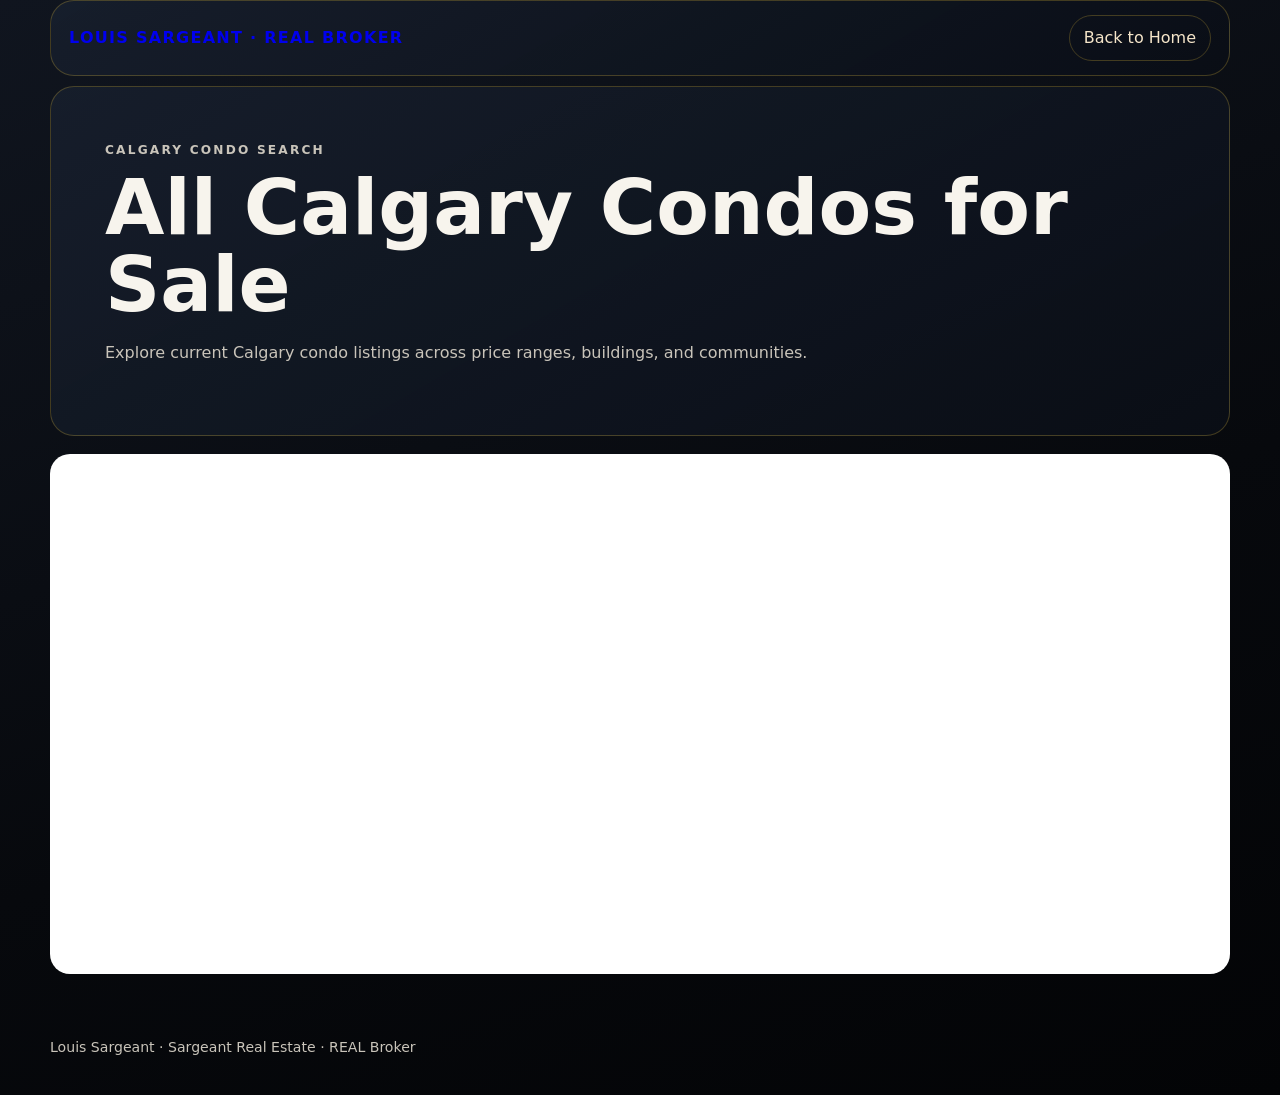
<file: personal-landing-page/all-calgary-condos.html>
<!DOCTYPE html><html lang="en-CA"><head><meta charset="UTF-8"><meta name="viewport" content="width=device-width,initial-scale=1"><meta name="description" content="Browse Calgary condos for sale with Louis Sargeant, Calgary REALTOR® with REAL Broker."><link rel="canonical" href="https://sargeantrealestate.com/personal-test/all-calgary-condos.html"><title>Calgary Condos for Sale | Louis Sargeant</title><style>:root{--gold:#d4af37;--gold-light:#f5e5c9;--text:#f7f4ed;--muted:#c9c4ba;--line:rgba(212,175,55,.28);--max:1180px}*{box-sizing:border-box}body{margin:0;color:var(--text);font-family:Inter,system-ui,sans-serif;background:linear-gradient(160deg,#10151f,#07090d 58%,#030406);line-height:1.6}.wrap{width:min(calc(100% - 28px),var(--max));margin:auto}.glass{background:linear-gradient(150deg,rgba(23,31,45,.9),rgba(10,14,22,.96));border:1px solid var(--line);border-radius:24px}header{margin:14px auto;padding:14px 18px;display:flex;justify-content:space-between;align-items:center;gap:16px}.brand{text-decoration:none;font-weight:800;letter-spacing:.08em;text-transform:uppercase}.back{text-decoration:none;color:var(--gold-light);border:1px solid var(--line);padding:9px 14px;border-radius:999px}main{padding:10px 0 40px}.hero{padding:clamp(28px,5vw,54px);margin-bottom:18px}.eyebrow{color:var(--gold);text-transform:uppercase;letter-spacing:.18em;font-weight:800;font-size:.76rem;margin:0 0 10px}h1{font-size:clamp(2.5rem,6vw,5rem);line-height:1;margin:0}.hero p{color:var(--muted);max-width:760px}.listing{background:#fff;border-radius:20px;padding:14px;min-height:520px;overflow:hidden}footer{padding:22px 0 36px;color:var(--muted);font-size:.88rem}</style></head><body><header class="wrap glass"><a class="brand" href="index.html">Louis Sargeant · REAL Broker</a><a class="back" href="index.html">Back to Home</a></header><main class="wrap"><section class="hero glass"><p class="eyebrow">Calgary Condo Search</p><h1>All Calgary Condos for Sale</h1><p>Explore current Calgary condo listings across price ranges, buildings, and communities.</p></section><section class="listing"><script src="https://idx.myrealpage.com/wps/rest/67196/l/showcase/v2/129902/in.js" async id="mrp-showcase-script-129902"></script></section></main><footer class="wrap">Louis Sargeant · Sargeant Real Estate · REAL Broker</footer></body></html>
</file>
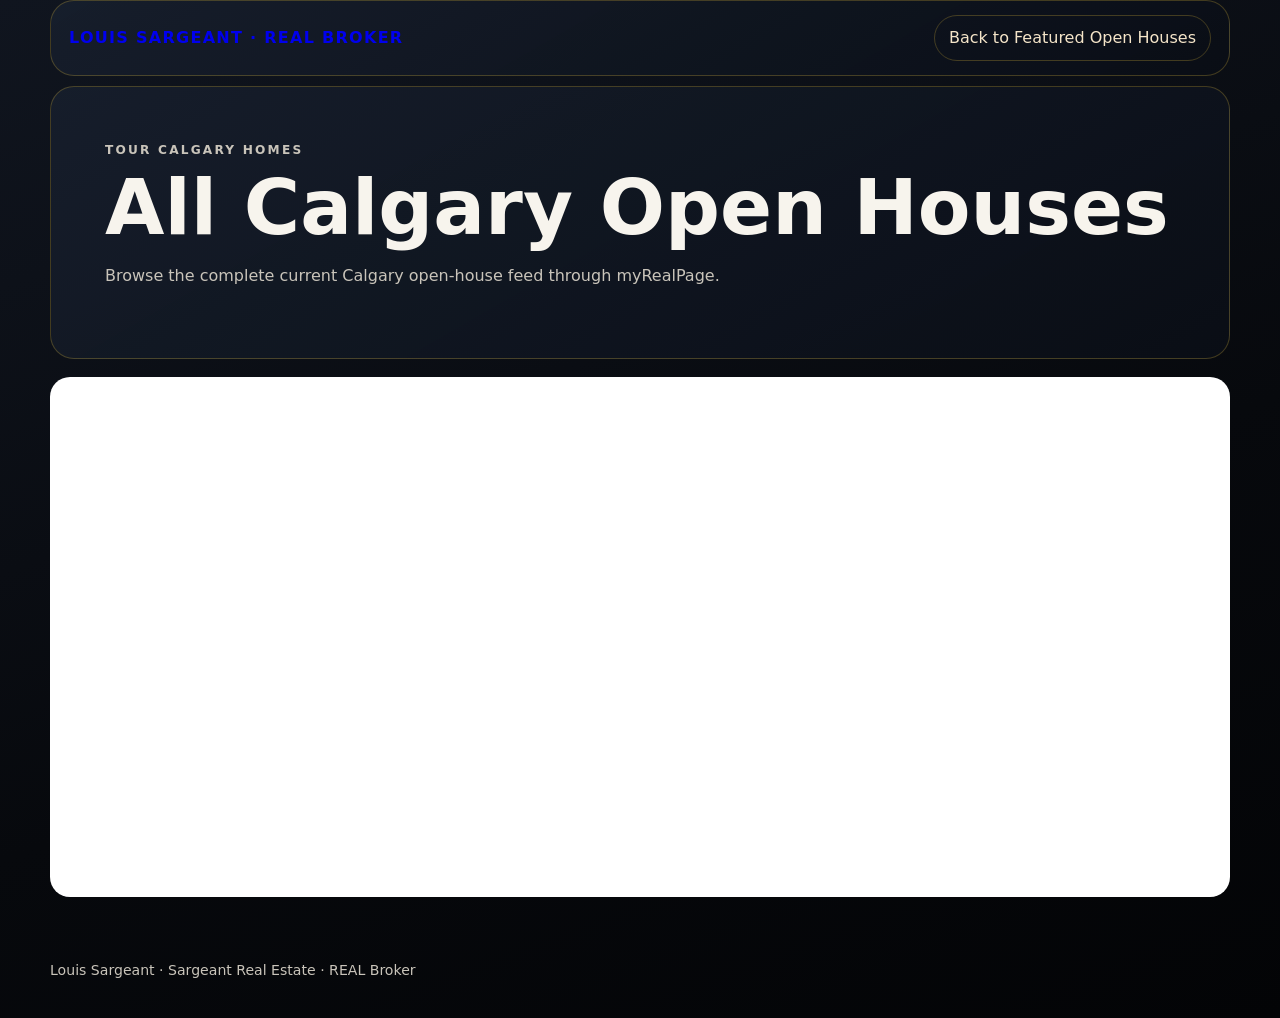
<file: personal-landing-page/all-calgary-open-houses.html>
<!DOCTYPE html><html lang="en-CA"><head><meta charset="UTF-8"><meta name="viewport" content="width=device-width,initial-scale=1"><meta name="description" content="Browse all current Calgary open houses with Louis Sargeant, Calgary REALTOR® with REAL Broker."><link rel="canonical" href="https://sargeantrealestate.com/personal-test/all-calgary-open-houses.html"><title>All Calgary Open Houses | Louis Sargeant</title><style>:root{--bg:#07090d;--panel:#111722;--gold:#d4af37;--gold-light:#f5e5c9;--text:#f7f4ed;--muted:#c9c4ba;--line:rgba(212,175,55,.28);--max:1180px}*{box-sizing:border-box}body{margin:0;color:var(--text);font-family:Inter,system-ui,sans-serif;background:linear-gradient(160deg,#10151f,#07090d 58%,#030406);line-height:1.6}.wrap{width:min(calc(100% - 28px),var(--max));margin:auto}.glass{background:linear-gradient(150deg,rgba(23,31,45,.9),rgba(10,14,22,.96));border:1px solid var(--line);border-radius:24px}header{margin:14px auto;padding:14px 18px;display:flex;justify-content:space-between;align-items:center;gap:16px}.brand{text-decoration:none;font-weight:800;letter-spacing:.08em;text-transform:uppercase}.back{text-decoration:none;color:var(--gold-light);border:1px solid var(--line);padding:9px 14px;border-radius:999px}main{padding:10px 0 40px}.hero{padding:clamp(28px,5vw,54px);margin-bottom:18px}.eyebrow{color:var(--gold);text-transform:uppercase;letter-spacing:.18em;font-weight:800;font-size:.76rem;margin:0 0 10px}h1{font-size:clamp(2.5rem,6vw,5rem);line-height:1;margin:0}.hero p{color:var(--muted);max-width:760px}.listing{background:#fff;border-radius:20px;padding:14px;min-height:520px;overflow:hidden}footer{padding:22px 0 36px;color:var(--muted);font-size:.88rem}</style></head><body><header class="wrap glass"><a class="brand" href="index.html">Louis Sargeant · REAL Broker</a><a class="back" href="calgary-open-houses.html">Back to Featured Open Houses</a></header><main class="wrap"><section class="hero glass"><p class="eyebrow">Tour Calgary Homes</p><h1>All Calgary Open Houses</h1><p>Browse the complete current Calgary open-house feed through myRealPage.</p></section><section class="listing"><script src="https://idx.myrealpage.com/wps/rest/67196/l/showcase/v2/129910/in.js" async id="mrp-showcase-script-129910"></script></section></main><footer class="wrap">Louis Sargeant · Sargeant Real Estate · REAL Broker</footer></body></html>
</file>
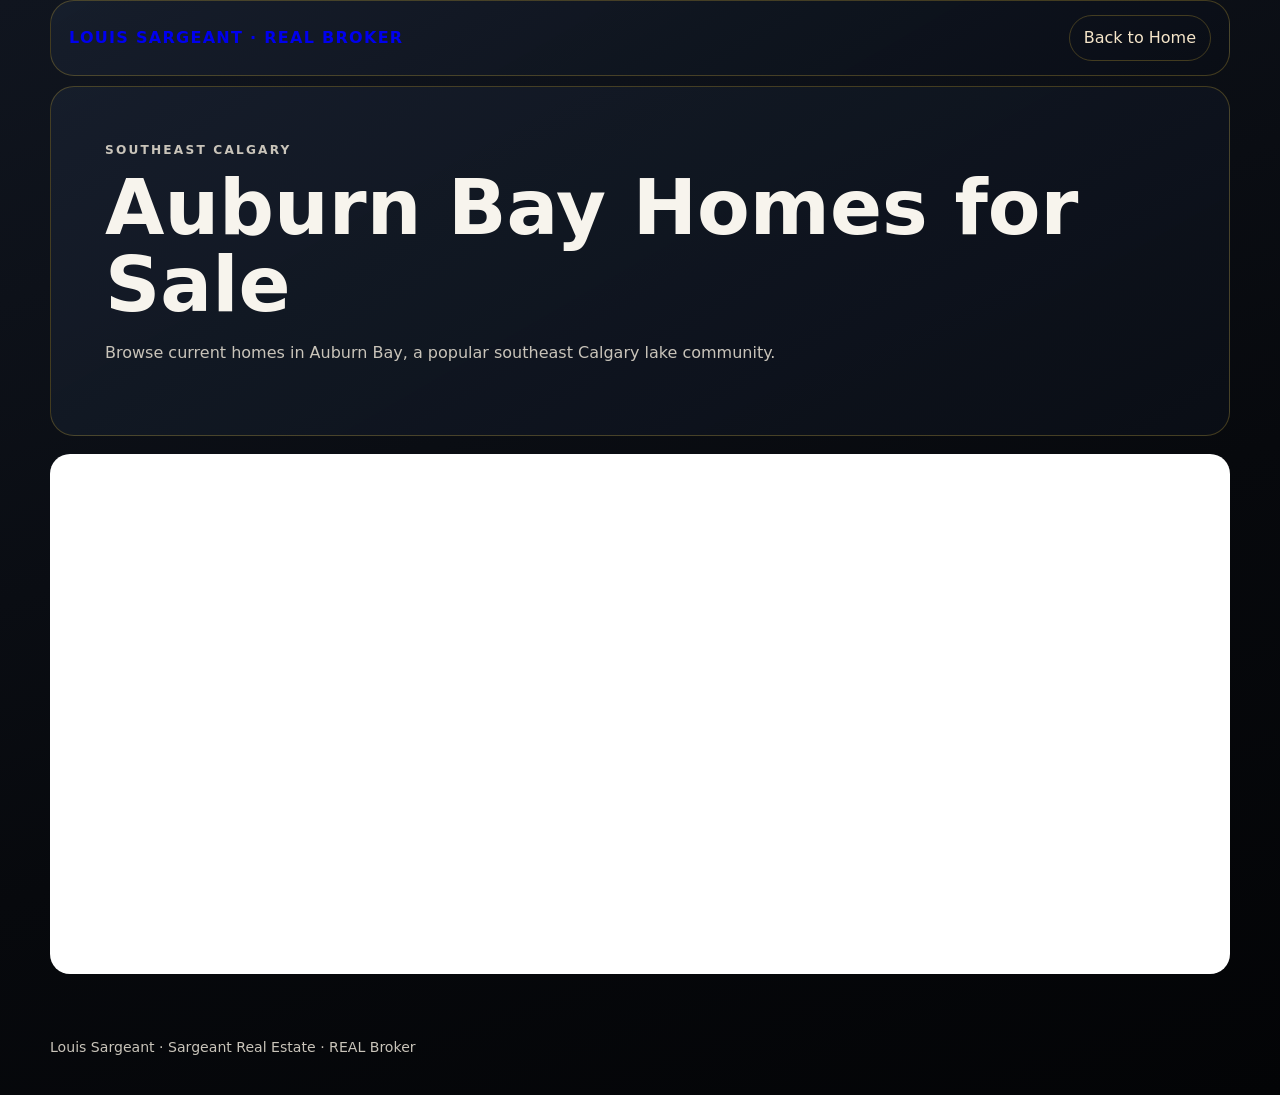
<file: personal-landing-page/auburn-bay-homes-for-sale.html>
<!DOCTYPE html><html lang="en-CA"><head><meta charset="UTF-8"><meta name="viewport" content="width=device-width,initial-scale=1"><meta name="description" content="Browse Auburn Bay homes for sale in Calgary with Louis Sargeant, Calgary REALTOR® with REAL Broker."><link rel="canonical" href="https://sargeantrealestate.com/personal-test/auburn-bay-homes-for-sale.html"><title>Auburn Bay Homes for Sale | Louis Sargeant</title><style>:root{--gold:#d4af37;--gold-light:#f5e5c9;--text:#f7f4ed;--muted:#c9c4ba;--line:rgba(212,175,55,.28);--max:1180px}*{box-sizing:border-box}body{margin:0;color:var(--text);font-family:Inter,system-ui,sans-serif;background:linear-gradient(160deg,#10151f,#07090d 58%,#030406);line-height:1.6}.wrap{width:min(calc(100% - 28px),var(--max));margin:auto}.glass{background:linear-gradient(150deg,rgba(23,31,45,.9),rgba(10,14,22,.96));border:1px solid var(--line);border-radius:24px}header{margin:14px auto;padding:14px 18px;display:flex;justify-content:space-between;align-items:center;gap:16px}.brand{text-decoration:none;font-weight:800;letter-spacing:.08em;text-transform:uppercase}.back{text-decoration:none;color:var(--gold-light);border:1px solid var(--line);padding:9px 14px;border-radius:999px}main{padding:10px 0 40px}.hero{padding:clamp(28px,5vw,54px);margin-bottom:18px}.eyebrow{color:var(--gold);text-transform:uppercase;letter-spacing:.18em;font-weight:800;font-size:.76rem;margin:0 0 10px}h1{font-size:clamp(2.5rem,6vw,5rem);line-height:1;margin:0}.hero p{color:var(--muted);max-width:760px}.listing{background:#fff;border-radius:20px;padding:14px;min-height:520px;overflow:hidden}footer{padding:22px 0 36px;color:var(--muted);font-size:.88rem}</style></head><body><header class="wrap glass"><a class="brand" href="index.html">Louis Sargeant · REAL Broker</a><a class="back" href="index.html">Back to Home</a></header><main class="wrap"><section class="hero glass"><p class="eyebrow">Southeast Calgary</p><h1>Auburn Bay Homes for Sale</h1><p>Browse current homes in Auburn Bay, a popular southeast Calgary lake community.</p></section><section class="listing"><script src="https://idx.myrealpage.com/wps/rest/67196/l/showcase/v2/129906/in.js" async id="mrp-showcase-script-129906"></script></section></main><footer class="wrap">Louis Sargeant · Sargeant Real Estate · REAL Broker</footer></body></html>
</file>
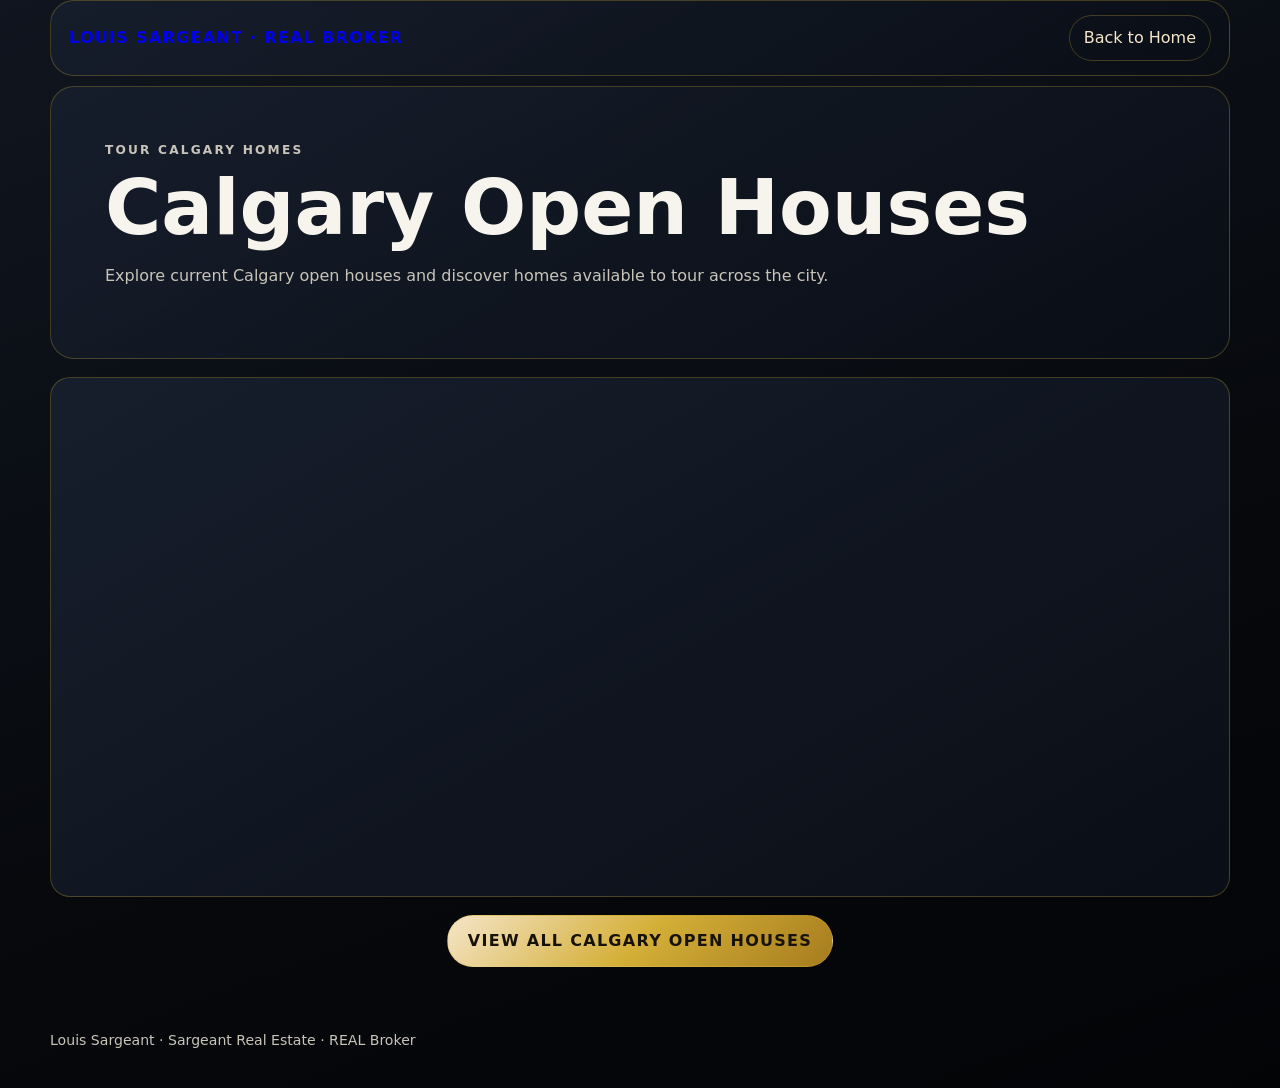
<file: personal-landing-page/calgary-open-houses.html>
<!DOCTYPE html><html lang="en-CA"><head><meta charset="UTF-8"><meta name="viewport" content="width=device-width,initial-scale=1"><meta name="description" content="Browse current Calgary open houses with Louis Sargeant, Calgary REALTOR® with REAL Broker."><link rel="canonical" href="https://sargeantrealestate.com/personal-test/calgary-open-houses.html"><title>Calgary Open Houses | Louis Sargeant</title><style>:root{--bg:#07090d;--panel:#111722;--gold:#d4af37;--gold-light:#f5e5c9;--gold-dark:#a67c1e;--text:#f7f4ed;--muted:#c9c4ba;--line:rgba(212,175,55,.28);--max:1180px}*{box-sizing:border-box}body{margin:0;color:var(--text);font-family:Inter,system-ui,sans-serif;background:linear-gradient(160deg,#10151f,#07090d 58%,#030406);line-height:1.6}.wrap{width:min(calc(100% - 28px),var(--max));margin:auto}.glass{background:linear-gradient(150deg,rgba(23,31,45,.9),rgba(10,14,22,.96));border:1px solid var(--line);border-radius:24px}header{margin:14px auto;padding:14px 18px;display:flex;justify-content:space-between;align-items:center;gap:16px}.brand{text-decoration:none;font-weight:800;letter-spacing:.08em;text-transform:uppercase}.back{text-decoration:none;color:var(--gold-light);border:1px solid var(--line);padding:9px 14px;border-radius:999px}main{padding:10px 0 40px}.hero{padding:clamp(28px,5vw,54px);margin-bottom:18px}.eyebrow{color:var(--gold);text-transform:uppercase;letter-spacing:.18em;font-weight:800;font-size:.76rem;margin:0 0 10px}h1{font-size:clamp(2.5rem,6vw,5rem);line-height:1;margin:0}.hero p{color:var(--muted);max-width:760px}.listing{background:linear-gradient(150deg,rgba(23,31,45,.98),rgba(10,14,22,.99));color:var(--text);border:1px solid var(--line);border-radius:20px;padding:18px;min-height:520px;overflow:hidden}.listing *{color:var(--text)!important}.listing a{color:var(--gold-light)!important}.actions{display:flex;justify-content:center;margin:18px 0 0}.btn{display:inline-flex;align-items:center;justify-content:center;min-height:48px;padding:12px 20px;border-radius:999px;text-decoration:none;font-weight:800;letter-spacing:.08em;text-transform:uppercase;color:#17120a;background:linear-gradient(135deg,var(--gold-light),var(--gold),var(--gold-dark));border:1px solid var(--line)}footer{padding:22px 0 36px;color:var(--muted);font-size:.88rem}</style></head><body><header class="wrap glass"><a class="brand" href="index.html">Louis Sargeant · REAL Broker</a><a class="back" href="index.html">Back to Home</a></header><main class="wrap"><section class="hero glass"><p class="eyebrow">Tour Calgary Homes</p><h1>Calgary Open Houses</h1><p>Explore current Calgary open houses and discover homes available to tour across the city.</p></section><section class="listing"><script src="https://idx.myrealpage.com/wps/rest/67196/l/showcase/v2/129909/in.js" async id="mrp-showcase-script-129909"></script></section><div class="actions"><a class="btn" href="https://sargeantrealestate.com/calgary-open-houses/">View All Calgary Open Houses</a></div></main><footer class="wrap">Louis Sargeant · Sargeant Real Estate · REAL Broker</footer></body></html>
</file>
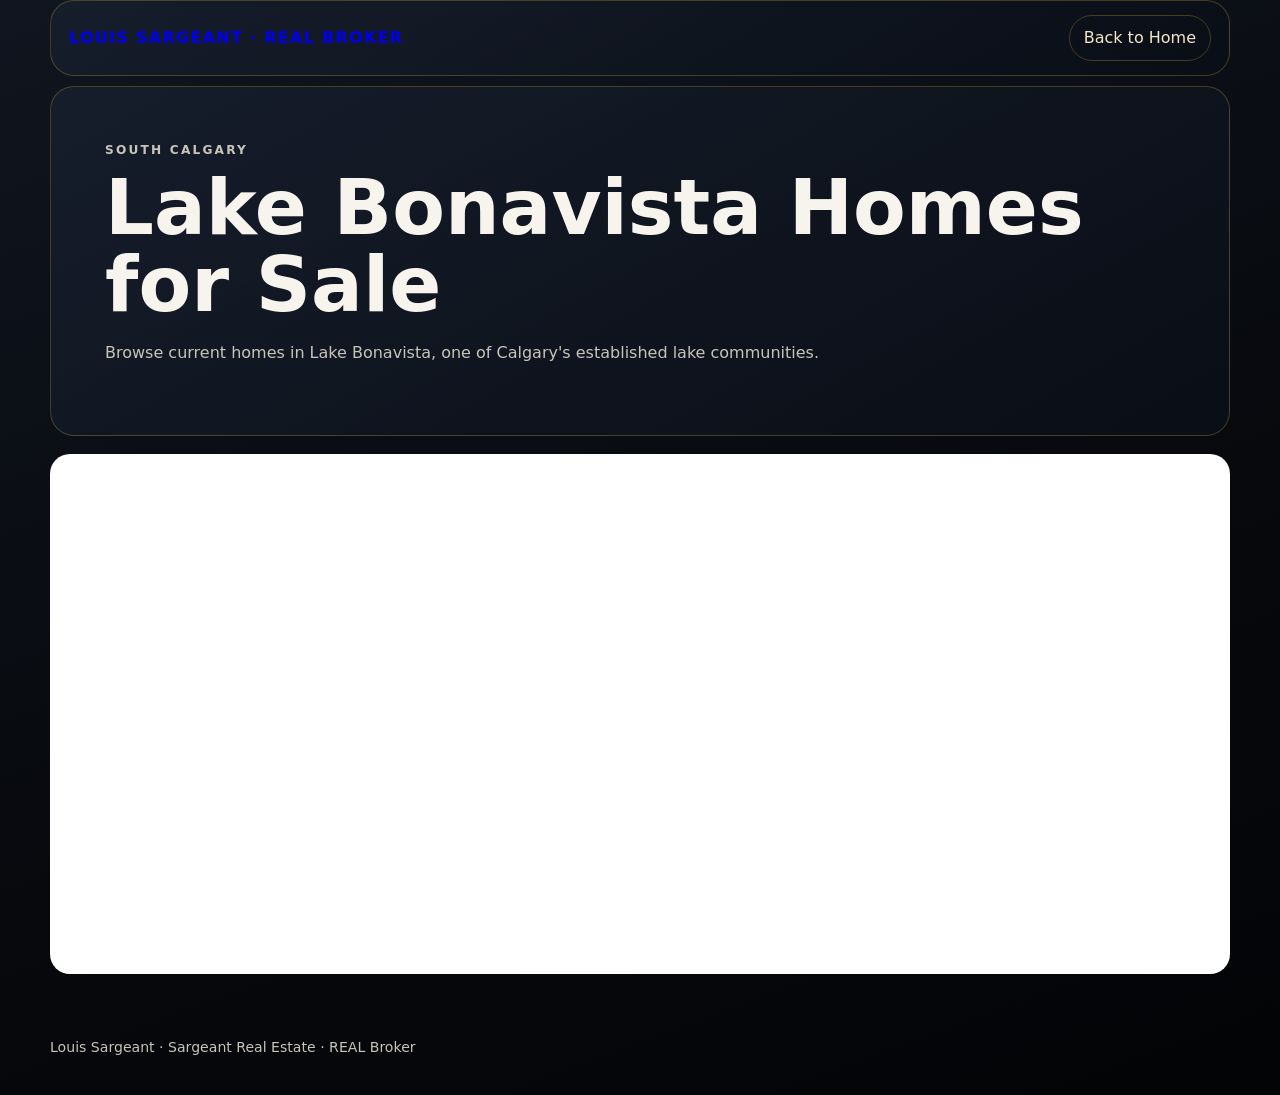
<file: personal-landing-page/lake-bonavista-homes-for-sale.html>
<!DOCTYPE html><html lang="en-CA"><head><meta charset="UTF-8"><meta name="viewport" content="width=device-width,initial-scale=1"><meta name="description" content="Browse Lake Bonavista homes for sale in Calgary with Louis Sargeant, Calgary REALTOR® with REAL Broker."><link rel="canonical" href="https://sargeantrealestate.com/personal-test/lake-bonavista-homes-for-sale.html"><title>Lake Bonavista Homes for Sale | Louis Sargeant</title><style>:root{--gold:#d4af37;--gold-light:#f5e5c9;--text:#f7f4ed;--muted:#c9c4ba;--line:rgba(212,175,55,.28);--max:1180px}*{box-sizing:border-box}body{margin:0;color:var(--text);font-family:Inter,system-ui,sans-serif;background:linear-gradient(160deg,#10151f,#07090d 58%,#030406);line-height:1.6}.wrap{width:min(calc(100% - 28px),var(--max));margin:auto}.glass{background:linear-gradient(150deg,rgba(23,31,45,.9),rgba(10,14,22,.96));border:1px solid var(--line);border-radius:24px}header{margin:14px auto;padding:14px 18px;display:flex;justify-content:space-between;align-items:center;gap:16px}.brand{text-decoration:none;font-weight:800;letter-spacing:.08em;text-transform:uppercase}.back{text-decoration:none;color:var(--gold-light);border:1px solid var(--line);padding:9px 14px;border-radius:999px}main{padding:10px 0 40px}.hero{padding:clamp(28px,5vw,54px);margin-bottom:18px}.eyebrow{color:var(--gold);text-transform:uppercase;letter-spacing:.18em;font-weight:800;font-size:.76rem;margin:0 0 10px}h1{font-size:clamp(2.5rem,6vw,5rem);line-height:1;margin:0}.hero p{color:var(--muted);max-width:760px}.listing{background:#fff;border-radius:20px;padding:14px;min-height:520px;overflow:hidden}footer{padding:22px 0 36px;color:var(--muted);font-size:.88rem}</style></head><body><header class="wrap glass"><a class="brand" href="index.html">Louis Sargeant · REAL Broker</a><a class="back" href="index.html">Back to Home</a></header><main class="wrap"><section class="hero glass"><p class="eyebrow">South Calgary</p><h1>Lake Bonavista Homes for Sale</h1><p>Browse current homes in Lake Bonavista, one of Calgary's established lake communities.</p></section><section class="listing"><script src="https://idx.myrealpage.com/wps/rest/67196/l/showcase/v2/129907/in.js" async id="mrp-showcase-script-129907"></script></section></main><footer class="wrap">Louis Sargeant · Sargeant Real Estate · REAL Broker</footer></body></html>
</file>
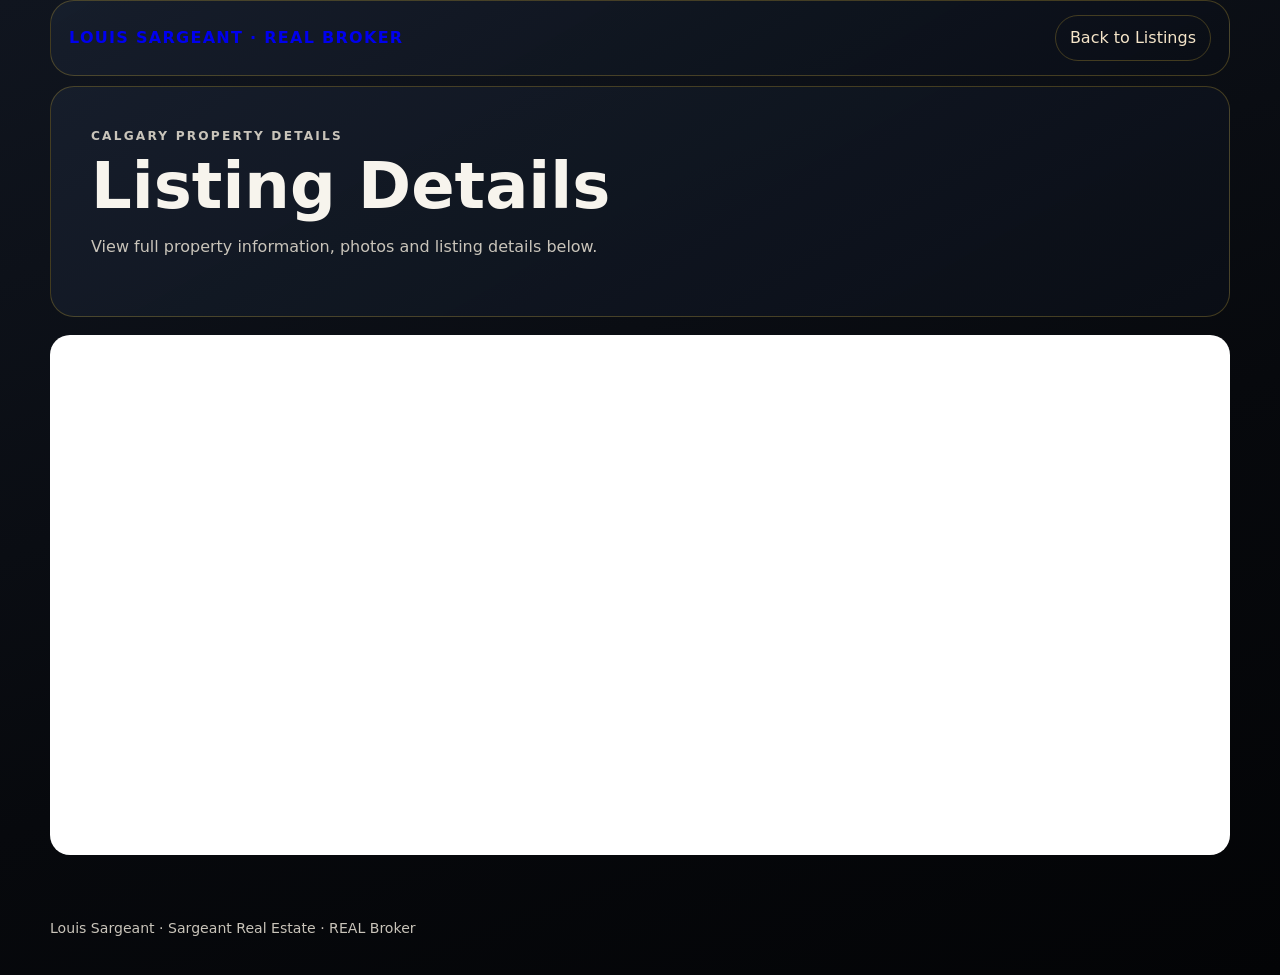
<file: personal-landing-page/listing-details.html>
<!DOCTYPE html><html lang="en-CA"><head><meta charset="UTF-8"><meta name="viewport" content="width=device-width,initial-scale=1"><meta name="description" content="View Calgary property details with Louis Sargeant, Calgary REALTOR® with REAL Broker."><link rel="canonical" href="https://sargeantrealestate.com/personal-test/listing-details.html"><title>Calgary Listing Details | Louis Sargeant</title><style>:root{--bg:#07090d;--panel:#111722;--gold:#d4af37;--gold-light:#f5e5c9;--text:#f7f4ed;--muted:#c9c4ba;--line:rgba(212,175,55,.28);--max:1180px}*{box-sizing:border-box}body{margin:0;color:var(--text);font-family:Inter,system-ui,sans-serif;background:linear-gradient(160deg,#10151f,#07090d 58%,#030406);line-height:1.6}.wrap{width:min(calc(100% - 28px),var(--max));margin:auto}.glass{background:linear-gradient(150deg,rgba(23,31,45,.9),rgba(10,14,22,.96));border:1px solid var(--line);border-radius:24px}header{margin:14px auto;padding:14px 18px;display:flex;justify-content:space-between;align-items:center;gap:16px}.brand{text-decoration:none;font-weight:800;letter-spacing:.08em;text-transform:uppercase}.back{text-decoration:none;color:var(--gold-light);border:1px solid var(--line);padding:9px 14px;border-radius:999px}main{padding:10px 0 40px}.hero{padding:clamp(24px,4vw,40px);margin-bottom:18px}.eyebrow{color:var(--gold);text-transform:uppercase;letter-spacing:.18em;font-weight:800;font-size:.76rem;margin:0 0 8px}h1{font-size:clamp(2.2rem,5vw,4rem);line-height:1;margin:0}.hero p{color:var(--muted);max-width:760px}.listing{background:#fff;border-radius:20px;padding:14px;min-height:520px;overflow:hidden}footer{padding:22px 0 36px;color:var(--muted);font-size:.88rem}@media(max-width:640px){header{align-items:flex-start;flex-direction:column}.back{width:100%;text-align:center}}</style></head><body><header class="wrap glass"><a class="brand" href="index.html">Louis Sargeant · REAL Broker</a><a class="back" href="javascript:history.back()">Back to Listings</a></header><main class="wrap"><section class="hero glass"><p class="eyebrow">Calgary Property Details</p><h1>Listing Details</h1><p>View full property information, photos and listing details below.</p></section><section class="listing"><script id="mrpscript" src="https://idx.myrealpage.com/wps/rest/67196/l/idx2/recip/tmpl~v2,idx_v2_map_pos~51.07074749513336%7C-114.11790099999996,idx_v2_map_radius~2,dp~%24personal-test%24listing-details.html/-/idx.browse.searchform/in.js" async></script></section></main><footer class="wrap">Louis Sargeant · Sargeant Real Estate · REAL Broker</footer></body></html>
</file>
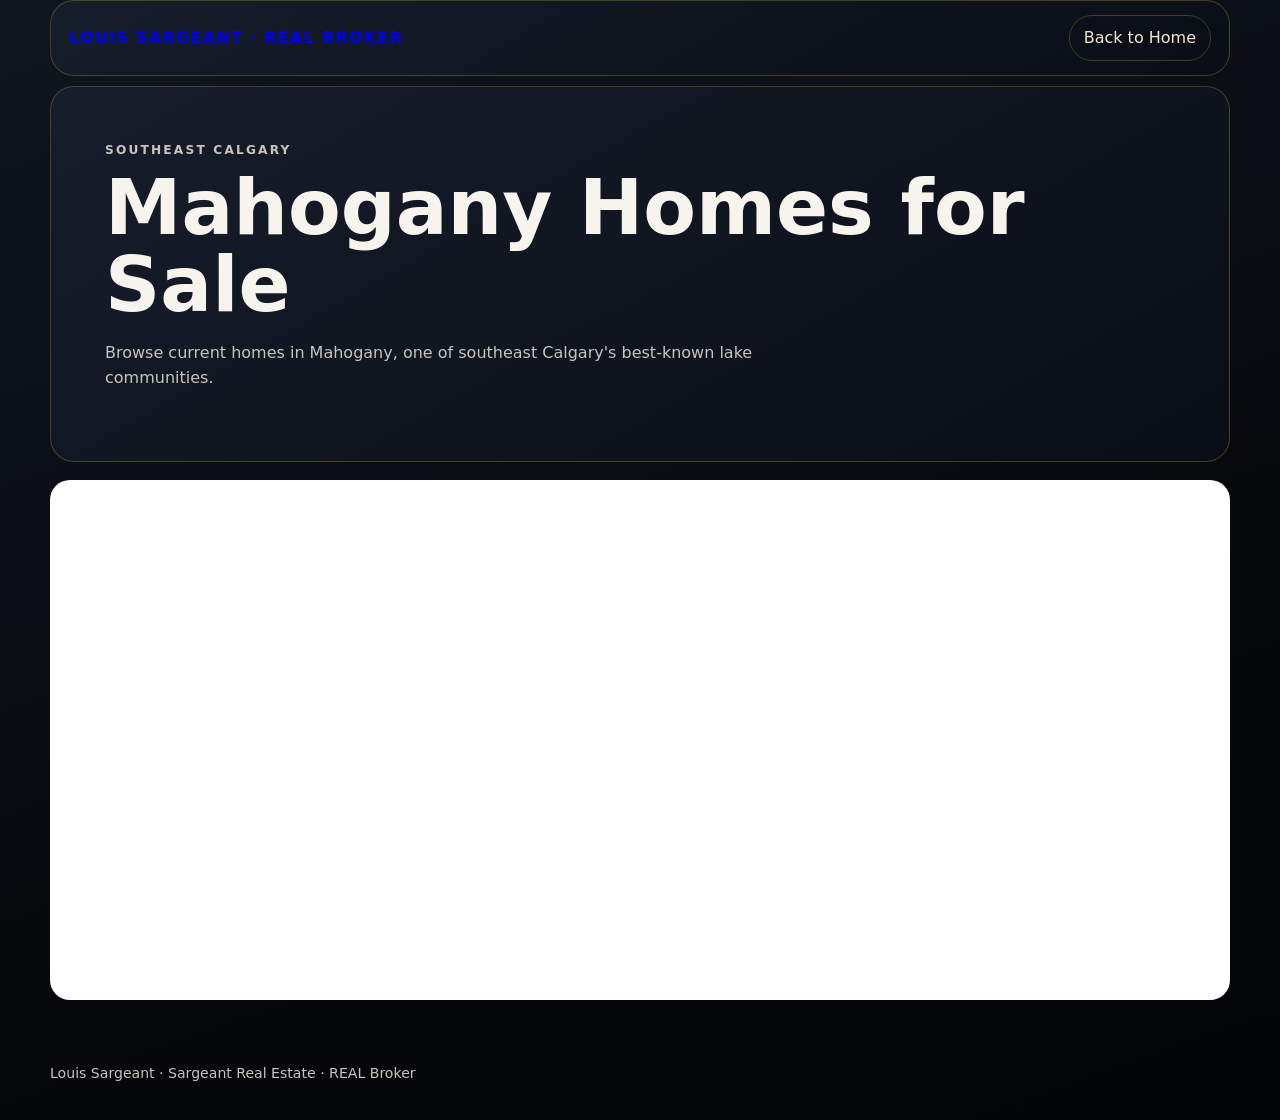
<file: personal-landing-page/mahogany-homes-for-sale.html>
<!DOCTYPE html><html lang="en-CA"><head><meta charset="UTF-8"><meta name="viewport" content="width=device-width,initial-scale=1"><meta name="description" content="Browse Mahogany homes for sale in Calgary with Louis Sargeant, Calgary REALTOR® with REAL Broker."><link rel="canonical" href="https://sargeantrealestate.com/personal-test/mahogany-homes-for-sale.html"><title>Mahogany Homes for Sale | Louis Sargeant</title><style>:root{--gold:#d4af37;--gold-light:#f5e5c9;--text:#f7f4ed;--muted:#c9c4ba;--line:rgba(212,175,55,.28);--max:1180px}*{box-sizing:border-box}body{margin:0;color:var(--text);font-family:Inter,system-ui,sans-serif;background:linear-gradient(160deg,#10151f,#07090d 58%,#030406);line-height:1.6}.wrap{width:min(calc(100% - 28px),var(--max));margin:auto}.glass{background:linear-gradient(150deg,rgba(23,31,45,.9),rgba(10,14,22,.96));border:1px solid var(--line);border-radius:24px}header{margin:14px auto;padding:14px 18px;display:flex;justify-content:space-between;align-items:center;gap:16px}.brand{text-decoration:none;font-weight:800;letter-spacing:.08em;text-transform:uppercase}.back{text-decoration:none;color:var(--gold-light);border:1px solid var(--line);padding:9px 14px;border-radius:999px}main{padding:10px 0 40px}.hero{padding:clamp(28px,5vw,54px);margin-bottom:18px}.eyebrow{color:var(--gold);text-transform:uppercase;letter-spacing:.18em;font-weight:800;font-size:.76rem;margin:0 0 10px}h1{font-size:clamp(2.5rem,6vw,5rem);line-height:1;margin:0}.hero p{color:var(--muted);max-width:760px}.listing{background:#fff;border-radius:20px;padding:14px;min-height:520px;overflow:hidden}footer{padding:22px 0 36px;color:var(--muted);font-size:.88rem}</style></head><body><header class="wrap glass"><a class="brand" href="index.html">Louis Sargeant · REAL Broker</a><a class="back" href="index.html">Back to Home</a></header><main class="wrap"><section class="hero glass"><p class="eyebrow">Southeast Calgary</p><h1>Mahogany Homes for Sale</h1><p>Browse current homes in Mahogany, one of southeast Calgary's best-known lake communities.</p></section><section class="listing"><script src="https://idx.myrealpage.com/wps/rest/67196/l/showcase/v2/129897/in.js" async id="mrp-showcase-script-129897"></script></section></main><footer class="wrap">Louis Sargeant · Sargeant Real Estate · REAL Broker</footer></body></html>
</file>
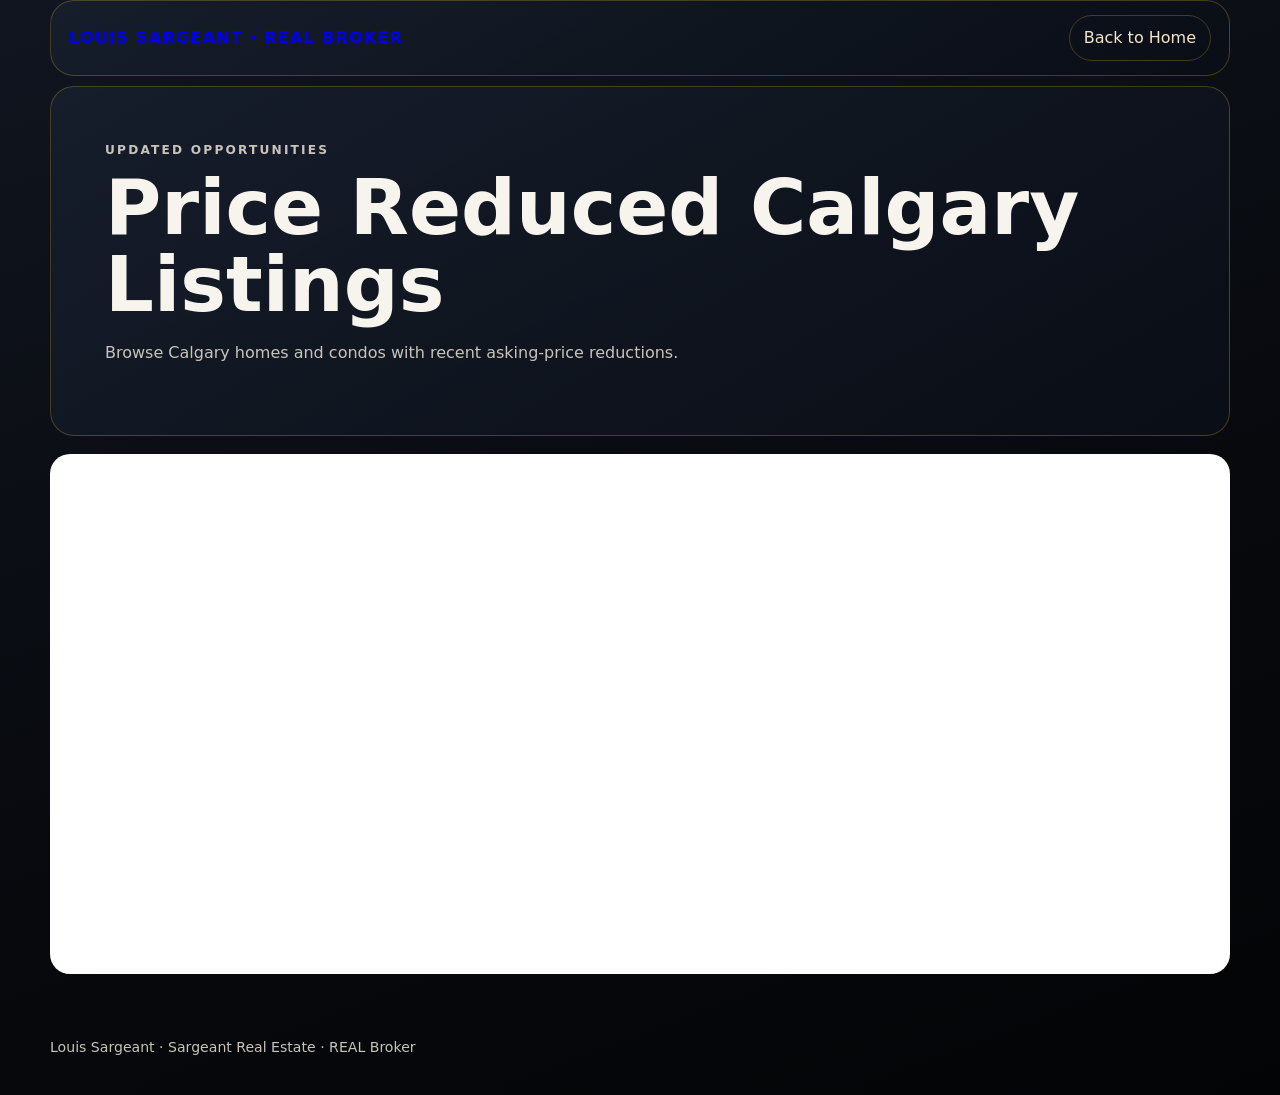
<file: personal-landing-page/price-reduced-calgary-listings.html>
<!DOCTYPE html><html lang="en-CA"><head><meta charset="UTF-8"><meta name="viewport" content="width=device-width,initial-scale=1"><meta name="description" content="Browse price reduced Calgary homes and condos with Louis Sargeant, Calgary REALTOR® with REAL Broker."><link rel="canonical" href="https://sargeantrealestate.com/personal-test/price-reduced-calgary-listings.html"><title>Price Reduced Calgary Listings | Louis Sargeant</title><style>:root{--gold:#d4af37;--gold-light:#f5e5c9;--text:#f7f4ed;--muted:#c9c4ba;--line:rgba(212,175,55,.28);--max:1180px}*{box-sizing:border-box}body{margin:0;color:var(--text);font-family:Inter,system-ui,sans-serif;background:linear-gradient(160deg,#10151f,#07090d 58%,#030406);line-height:1.6}.wrap{width:min(calc(100% - 28px),var(--max));margin:auto}.glass{background:linear-gradient(150deg,rgba(23,31,45,.9),rgba(10,14,22,.96));border:1px solid var(--line);border-radius:24px}header{margin:14px auto;padding:14px 18px;display:flex;justify-content:space-between;align-items:center;gap:16px}.brand{text-decoration:none;font-weight:800;letter-spacing:.08em;text-transform:uppercase}.back{text-decoration:none;color:var(--gold-light);border:1px solid var(--line);padding:9px 14px;border-radius:999px}main{padding:10px 0 40px}.hero{padding:clamp(28px,5vw,54px);margin-bottom:18px}.eyebrow{color:var(--gold);text-transform:uppercase;letter-spacing:.18em;font-weight:800;font-size:.76rem;margin:0 0 10px}h1{font-size:clamp(2.5rem,6vw,5rem);line-height:1;margin:0}.hero p{color:var(--muted);max-width:760px}.listing{background:#fff;border-radius:20px;padding:14px;min-height:520px;overflow:hidden}footer{padding:22px 0 36px;color:var(--muted);font-size:.88rem}</style></head><body><header class="wrap glass"><a class="brand" href="index.html">Louis Sargeant · REAL Broker</a><a class="back" href="index.html">Back to Home</a></header><main class="wrap"><section class="hero glass"><p class="eyebrow">Updated Opportunities</p><h1>Price Reduced Calgary Listings</h1><p>Browse Calgary homes and condos with recent asking-price reductions.</p></section><section class="listing"><script src="https://idx.myrealpage.com/wps/rest/67196/l/showcase/v2/129905/in.js" async id="mrp-showcase-script-129905"></script></section></main><footer class="wrap">Louis Sargeant · Sargeant Real Estate · REAL Broker</footer></body></html>
</file>
